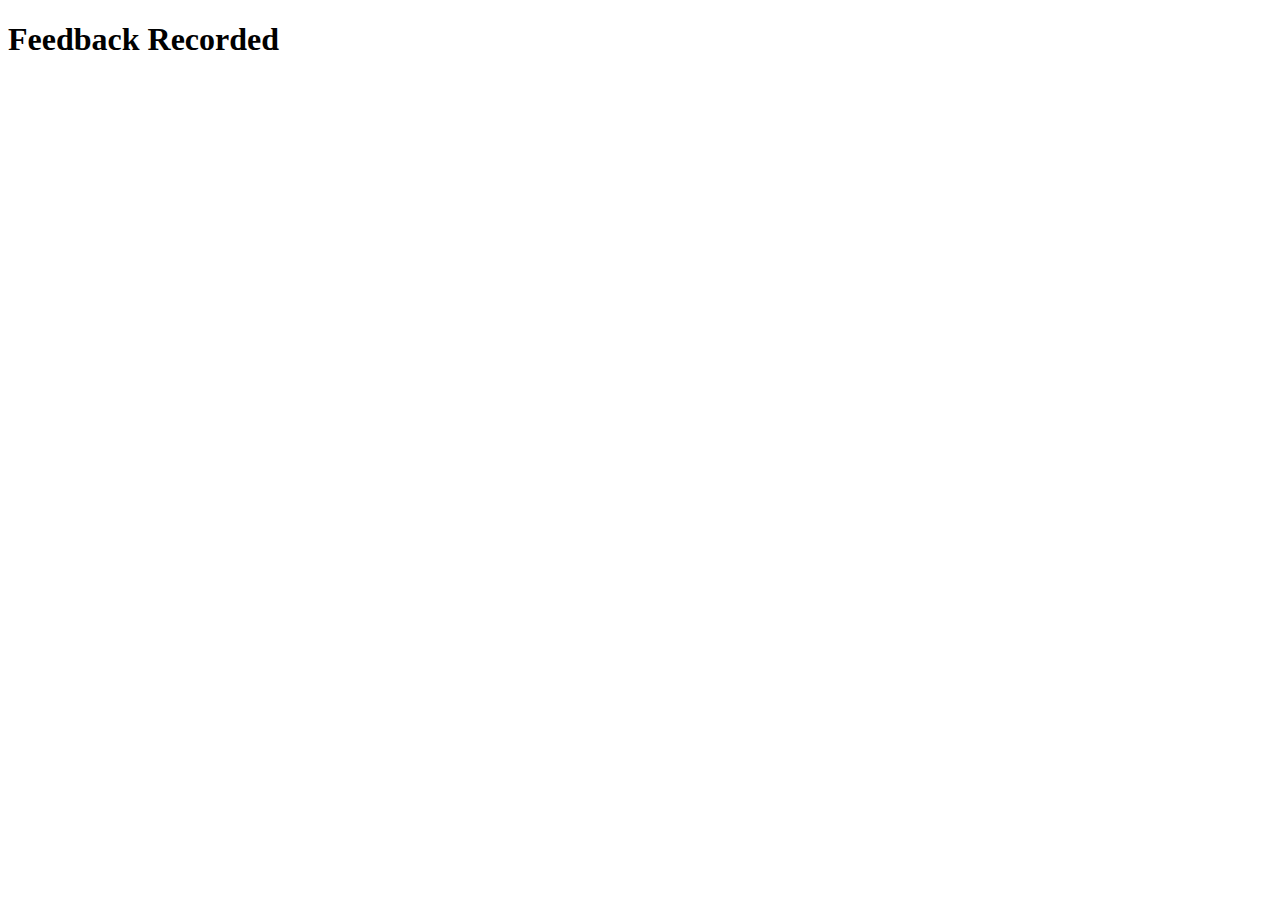
<file: templates/sd.html>
<!DOCTYPE html>
<html lang="en">
<head>
    <meta charset="UTF-8">
    <meta http-equiv="X-UA-Compatible" content="IE=edge">
    <meta name="viewport" content="width=device-width, initial-scale=1.0">
    <title>Document</title>
</head>
<body>
    <h1>Feedback Recorded</h1>
</body>
</html>
</file>
